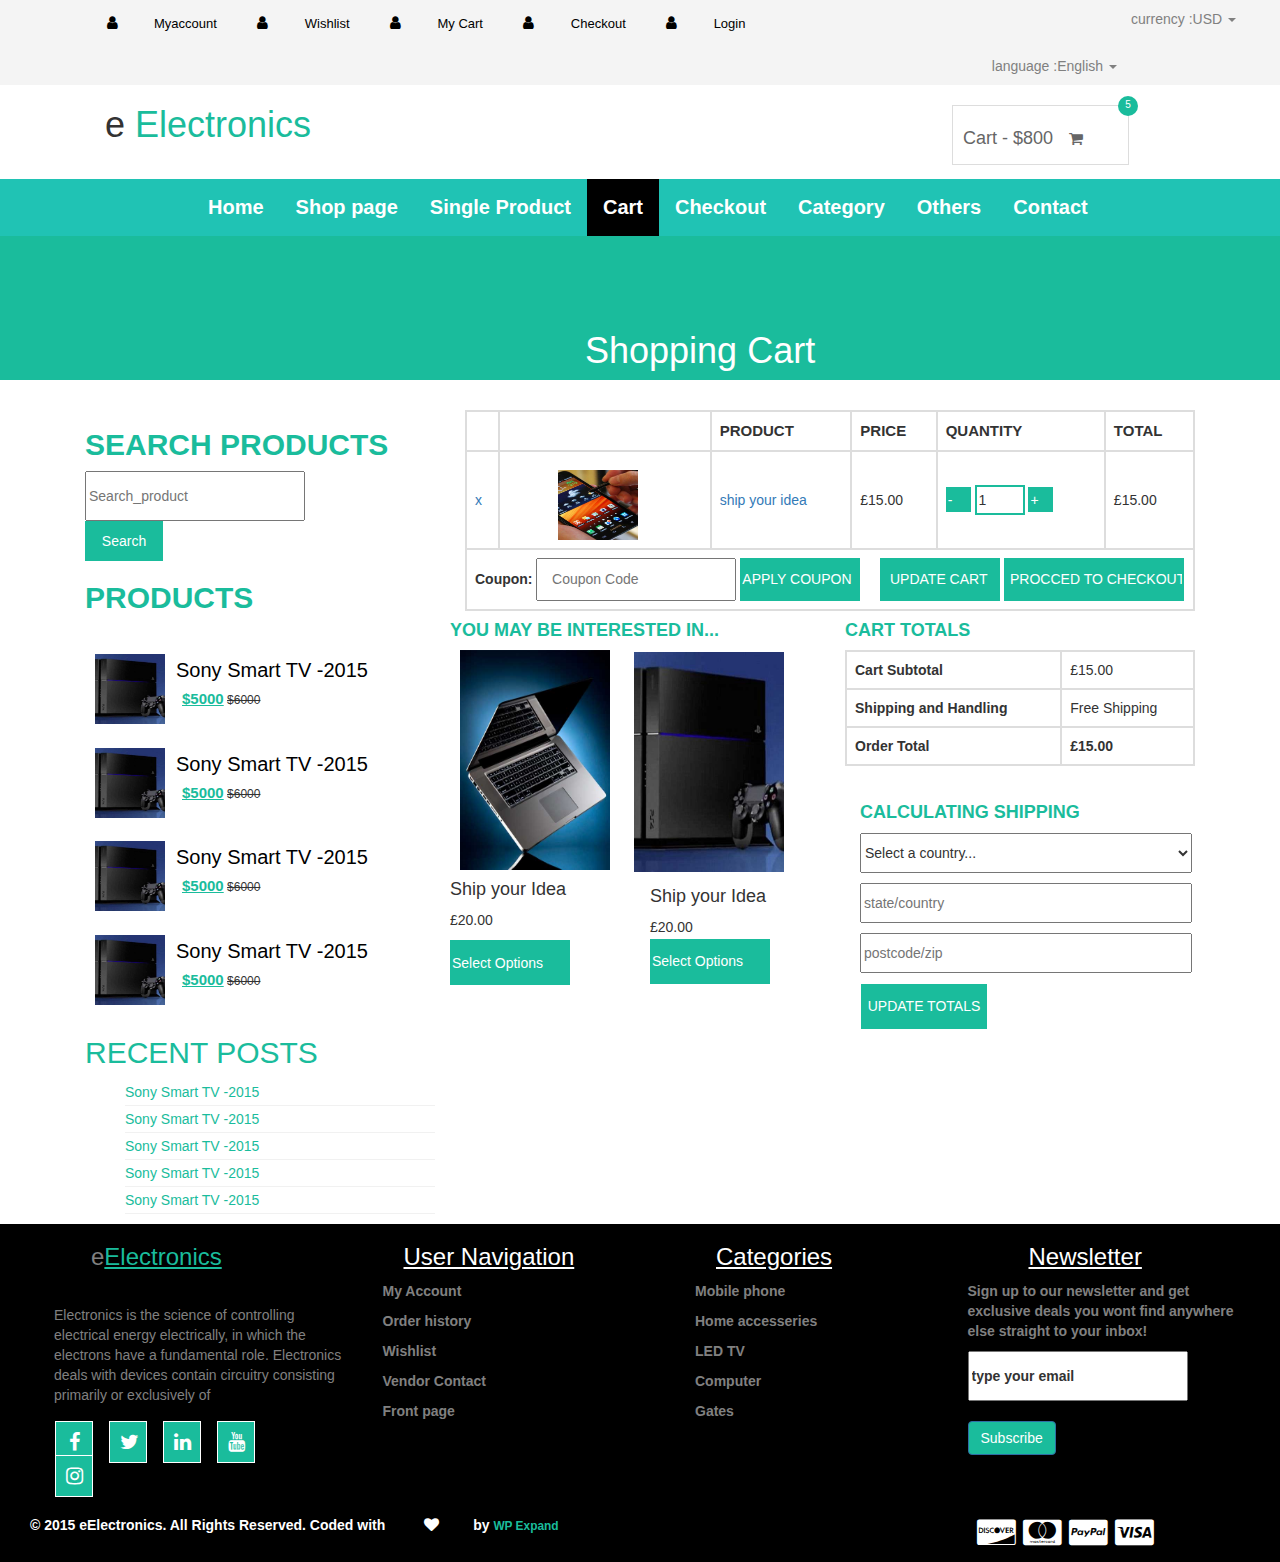
<file: cart.html>
<!DOCTYPE html>
<!-- bootstrap link-->
<link rel="stylesheet" href="https://maxcdn.bootstrapcdn.com/bootstrap/3.3.7/css/bootstrap.min.css">

<!--font-icon link-->
<link rel="stylesheet" href="https://cdnjs.cloudflare.com/ajax/libs/font-awesome/4.7.0/css/font-awesome.min.css">
<link rel="stylesheet" href="https://cdnjs.cloudflare.com/ajax/libs/font-awesome/4.7.0/css/font-awesome.min.css">

<!--drop down link -->

<script src="https://ajax.googleapis.com/ajax/libs/jquery/3.2.1/jquery.min.js"></script>
<script src="https://maxcdn.bootstrapcdn.com/bootstrap/3.3.7/js/bootstrap.min.js"></script>

<html>
<head>
	<meta charset="utf-8">
	<title>eElectronics</title>	  
	<link rel="stylesheet" type="text/css" href="stylecart.css">
</head>

<body  style="background-color: #fff; margin:0;">




	<!--user font ausome icon -->
	<div class="col-sm-12" style="background-color: #f4f4f4; margin-top: 0px;">
		<div class="col-sm-8 user">

			<div class="user">
				<ul>         
					<li>
						<a href="#"><i class="fa fa-user"></i>Myaccount</a>
						<a href="#"><i class="fa fa-user"></i>Wishlist</a>
						<a href="#"><i class="fa fa-user"></i>My Cart</a>
						<a href="#"><i class="fa fa-user"></i>Checkout</a>
						<a href="#"><i class="fa fa-user"></i>Login</a>
					</li>    
				</ul>
			</div>		

		</div>
		<!--end -->

		<!--dropdown menu bar -->
		<div class="col-md-4">
  <div class="header-right">
      <ul class="list-unstyled list-inline">
          <li class="dropdown dropdown-small" id="dropdown-small1">
              <a data-toggle="dropdown" data-hover="dropdown" class="dropdown-toggle" href="#"><span class="key">currency :</span><span class="value">USD </span><b class="caret"></b></a>
              <ul class="dropdown-menu">
                  <li><a href="#">USD</a></li>
                  <li><a href="#">INR</a></li>
                  <li><a href="#">GBP</a></li>
              </ul>
          </li>

          <li class="dropdown dropdown-small" id="dropdown-small">
              <a data-toggle="dropdown" data-hover="dropdown" class="dropdown-toggle" href="#"><span class="key">language :</span><span class="value">English </span><b class="caret"></b></a>
              <ul class="dropdown-menu">
                  <li><a href="#">English</a></li>
                  <li><a href="#">French</a></li>
                  <li><a href="#">German</a></li>
              </ul>
          </li>
      </ul>
  </div>
</div>
				<!--end -->
			</div>


			<div class=col-sm-6>
				<h1 style="margin-left: 90px;">
					e<span style="color:#1abc9c;">
						Electronics
					</span>
				</h1>

			</div>

			<div class="col-sm-6">

				<div class="shopping-item">
					<a href="cart.html">Cart -
						<span class="Cart-amunt" >$800</span>
						<i class=" fa fa-shopping-cart" ></i>
						<span class="product-count">5</span>	   
					</a>

				</div>

			</div>

			<div class="col-sm-12" style="background-color: #1abc9c;">
				<div class="col-sm-12">
					<div class="topmanuvar">	
						<a  id="cs-hm" href="indexdemo.html" hspace="10"><b>Home</b></a>
						<a href="shop_page.html" hspace="10"><b>Shop page</b></a>
						<a href="singel-product.html" hspace="10"><b>Single Product</b></a>
						<a class="active" href="cart.html" hspace="10"><b>Cart</b></a>
						<a href="checkout.html" hspace="10"><b>Checkout</b></a>
						<a href="#" hspace="10"><b>Category</b></a>
						<a href="#" hspace="10"><b>Others</b></a>
						<a href="#" hspace="10"><b>Contact</b></a>		  
					</div>

				</div>

				<div class="container">
					<div class="col-sm-12">
						<div class="shop">
							<h1 style="color: #fff;">Shopping Cart</h1>
						</div>		
					</div>	
				</div>
			</div>



			<div class="row">
				<div class="container">
					<div class="col-sm-4">

						<div class="single-sidebar">
							<h2 class="sidebar-title"><strong>SEARCH PRODUCTS</strong></h2>
							<form action>
								<input type="text" name="Search Products" class="search" placeholder="Search_product">
								<br>
								<input type="submit" value="Search" class="cartbutton">			
							</form>		 
						</div>

						<h2 style="color: #1abc9c;"><strong>PRODUCTS</strong></h2>
						<div class="product">
							<img src="images\product-4.jpg"  alt="image" width="70" height="70" hspace="10">
							<h5>
								<a href="#">Sony Smart TV -2015</a>
							</h5>
							<div class="product-price">
								<h6>
									<ins><strong>$5000</strong></ins> 
									<del>$6000</del>
								</h6>

							</div>			
						</div>

						<div class="product">
							<img src="images\product-4.jpg"  alt="image" width="70" height="70" hspace="10">
							<h5>
								<a href="#">Sony Smart TV -2015</a>
							</h5>
							<div class="product-price">
								<h6>
									<ins><strong>$5000</strong></ins> 
									<del>$6000</del>
								</h6>

							</div>			
						</div>

						<div class="product">
							<img src="images\product-4.jpg"  alt="image" width="70" height="70" hspace="10">
							<h5>
								<a href="#">Sony Smart TV -2015</a>
							</h5>
							<div class="product-price">
								<h6>
									<ins><strong>$5000</strong></ins>  
									<del>$6000</del>
								</h6>

							</div>			
						</div>

						<div class="product">
							<img src="images\product-4.jpg"  alt="image" width="70" height="70" hspace="10">
							<h5>
								<a href="#">Sony Smart TV -2015</a>
							</h5>
							<div class="product-price">
								<h6>
									<ins><strong>$5000</strong></ins>   
									<del>$6000</del>
								</h6>

							</div>			
						</div>

						<div class=" single-sidebar">
							<h2 class="sidebar-title">RECENT POSTS</h2>
							<ul class="recent-post">
								<li>
									<a href>Sony Smart TV -2015</a>
								</li>
								<li>
									<a href>Sony Smart TV -2015</a>
								</li>
								<li>
									<a href>Sony Smart TV -2015</a>
								</li>
								<li>
									<a href>Sony Smart TV -2015</a>
								</li>
								<li>
									<a href>Sony Smart TV -2015</a>
								</li>
							</ul>			
						</div>
					</div>


					<div class="col-md-8">
						<div class="row">
							<div class="col-sm-12">
								<table cellspacing="0" class="shop_table_cart">
									<thead>
										<tr>
											<th class="product-remove">&nbsp;</th>
											<th class="product-thumbnail">&nbsp;</th>
											<th class="product-name">Product</th>
											<th class="product-price">price</th>
											<th class="product-quantity">quantity</th>
											<th class="product-total">Total</th>
										</tr>
									</thead>
									<tbody>
										<tr>
											<td class="product-remove">
												<a href="#" class="remove">x</a>
											</td>
											<td class="product-thumbnail">
												<a href="singel-product.html"></a>
												<img src="images\product-6.jpg"  alt="image" width="80" height="70" hspace="10" style="margin-left:50px; margin-top: 10px;" >
											</td>
											<td class="product-name">
												<a href="singel-product.html">ship your idea</a>
											</td>
											<td class="product-price">
												<span class="amount">£15.00</span>
											</td>
											<td class="product-quantity">
												<div class="quantity-button-Add">
													<input type="input" class="minus" value="-">
													<input type="number" class="quantity-text" size="4" min="0" step="1" value="1">
													<input type="input" class="plus" value="+">	                                    			
												</div>	                                    		
											</td>
											<td class="product-total">
												<span class="amount">£15.00</span>
											</td>
										</tr>

										<tr>
											<td class="action" colspan="12">
												<div class="coupon">
													<label class="cupon">Coupon:</label>
													<input type="input" name="input text" placeholder="   Coupon Code" class="button">
													<input type="input" name="apply" value="APPLY COUPON" class="button1">
													<input type="input" name="update-text" class="button2" value="  UPDATE CART">
													<input type="input" name="checkout" value=" PROCCED TO CHECKOUT" class="button3">
												</div>

											</td>
										</tr>
									</tbody>
								</table>


							</div>



							<div class="row">                            	
								<div class="cart-image">
									<div class="col-sm-6">
										<div class="row">
											<div class="col-sm-12">
												<h4 style="color: #1abc9c;"><b>YOU MAY BE INTERESTED IN...</b></h4>
												<div class="img-selecting">
													<img src="images\product-2.jpg"   alt="image" width="150" height="220" hspace="10" >
													<h4>Ship your Idea</h4>
													<span class="price">
														<span class="amount">£20.00</span>				           
													</span><br>
													<input type="input" name="apply" value="Select Options" class="xxx2" id="ship">



													<img src="images\product-4.jpg" class="xxx"  alt="image" width="150" height="220" hspace="10" style="margin-top: -468px;">
													<h4 class="xxx1">Ship your Idea</h4>
													<span class="price">
														<span class="xxx1">£20.00</span>	
													</span>				                   								   
													<input type="input" name="apply" value="Select Options" class="xxx1" id=ship2>                			

												</div>
											</div>
										</div>


									</div>
									<div class="col-sm-6">
										<div class="cart-total">
											<h4 style="color: #1abc9c;"><b>CART TOTALS</b></h4>
											<table cellspacing="0" class="calculating">
												<tbody>
													<tr class="cart-subtotal">
														<th>Cart Subtotal</th>
														<td>
															<span class="amount">£15.00</span>
														</td>
													</tr>
													<tr class="shipping">
														<th>Shipping and Handling</th>
														<td>
															<span class="shipping">	Free Shipping</span>
														</td>
													</tr>
													<tr class="cart-subtotal">
														<th>Order Total</th>
														<td>
															<strong>
																<span class="amount">£15.00</span>
															</strong>
														</td>
													</tr>

												</tbody>
											</table>
										</div>

									</div>

									<div class="data-select">

										<h4 >
											<a style="color: #1abc9c;" class="shopping-calculate-button" href="#calculte-shopping-wrap" data-toggle="collapse" aria-expended="false" aria-controls="calculte-shopping-wrap"><b>CALCULATING SHIPPING</b></a>
										</h4>

										<section id="calculte-shopping-wrap" class="calculte-shopping-form collapse in" >
											<p class="form-row form-row-wide">
												<select rel="calc-shipping-state" class="country-to-state" id="calc-shipping-country" name="calc-shipping-country">
													<option value>Select a country...</option>
													<option value="AX">Aland Islands</option>
													<option value="AX">England</option>
													<option value="AX">Bangladesh</option>
													<option value="AX">Dhaka</option>
													<option value="AX">Rajsahi</option>
													<option value="AX">Comilla</option>
													<option value="AX">London</option>
													<option value="AX">Canada</option>
													<option value="AX">Aland Islands</option>			
												</select>
											</p>
											<p class="form-row form-row-wide">
												<input type="text"  id="calc-shipping-country" name="calc-shipping-state" placeholder="state/country"  class="input-text" >
											</p>
											<p class="form-row form-row-wide">
												<input type="text" name="calc-shipping-postcode" id="calc-shipping-country" placeholder="postcode/zip"  class="input-text">
											</p>
											<p>
												<button class="cartbutton1" value="1" name="calc-shipping" type="submit">UPDATE TOTALS</button>
											</p>
										</section>

									</div>

								</div>
							</div>


						</div>
					</div>
				</div>
			</div>






			<div class="col-sm-12" style="background-color: #000;">    
				<div class="col-sm-3 eletron-text">         
					<h3 style="color: grey;">
						e<span style="color: #1abc9c;"><u>Electronics</u></span>
					</h3>
					<div class="col-sm-12"> 
						<p><span style="color:grey;">
							<div class="well well-sm">
								Electronics is the science of controlling electrical energy  electrically, 
								in which the electrons have a fundamental role. Electronics deals with 
								devices contain circuitry consisting primarily or exclusively of 
							</div>
						</span>

					</p>
					<a href="#" class="fa fa-facebook" id="facebook"></a>
					<a href="#" class="fa fa-twitter" id="facebook"></a>
					<a href="#" class="fa fa-linkedin" id="facebook"></a>
					<a href="#" class="fa fa-youtube" id="facebook"></a>
					<a href="#" class="fa fa-instagram" id="facebook"></a>

				</div>
			</div>



			<div class="col-sm-3 eletron-text" id="navigation">				  
				<h3 ><span style="color:#fff;"><u>User Navigation</u></span> </h3>

				<ul >

					<li style="list-style: none"><a href="#"><span ><b><p>My Account</p></span></a></li>

						<li style="list-style: none"><a href="#"><span ><b><p >Order history</p></span></a></li>	

							<li style="list-style: none"><a href="#"><span ><b><p >Wishlist</p></span></a></li>	

								<li style="list-style: none"><a href="#"><span ><b><p >Vendor Contact</P></span></a></li>

									<li style="list-style: none"><a href="#"><span ><b><p >Front page</p></span></a></li>

									</ul>

								</div>


								<div class="col-sm-3 eletron-text" id="categori">	

									<h3 ><span style="color:#fff;"><u>Categories</u></span> </h3>
									<ul>

										<li style="list-style: none"><a href="#"><span ><b><p >Mobile phone</p></span></a></li>	

											<li style="list-style: none"><a href="#"><span ><b><p >Home accesseries</p></span></a></li>

												<li style="list-style: none"><a href="#"><span ><b><p >LED TV</p></span></a></li>	

													<li style="list-style: none"><a href="#"><span ><b><p >Computer</p></span></a></li>

														<li style="list-style: none"><a href="#"><span ><b><p >Gates</p></span></a></li>

														</ul>   

													</div>

													<div class="col-sm-3 eletron-text">				 
														<h3 ><span style="color:#fff;"><u>Newsletter</u></span> </h3>
														<p><span style="color:grey;">Sign up to our newsletter and get exclusive deals you wont
														find anywhere else straight to your inbox!</span></p>
														<input type="text" name="email" class="email" value="type your email">
														<br><br>
														<button type="button" class="btn btn-primary">Subscribe</button>
													</div>
												</div>

												<div class="col-sm-12" style="background-color: #000; margin-bottom: 0px;">
													<div class="container.fluid">
														<div class="col-md-8">
															<div class="copyright">
																<p style="color:#fff;">© 2015 eElectronics. All Rights Reserved. Coded with
																	<i class="fa fa-heart" style="color:#fff;"></i>by <a href="http://wexpand.com" target="_blank"><small style="color: #1abc9c;">WP Expand</small></a></p>

																</div>
															</div>


															<div class="col-sm-4">
																<div class="footericon" style="float: left;">
																	<i class="fa fa-cc-discover" id="discover" style="color:#fff;"  ></i>
																	<i class="fa fa-cc-mastercard" id="mastercard"  style="color:#fff;" ></i>
																	<i class="fa fa-cc-paypal" id="paypal" style="color:#fff;" ></i>
																	<i class="fa fa-cc-visa" id="visa"" style="color:#fff;" ></i>
																</div>
															</div>
														</div>
													</div>

												</body>
												</html>
</file>
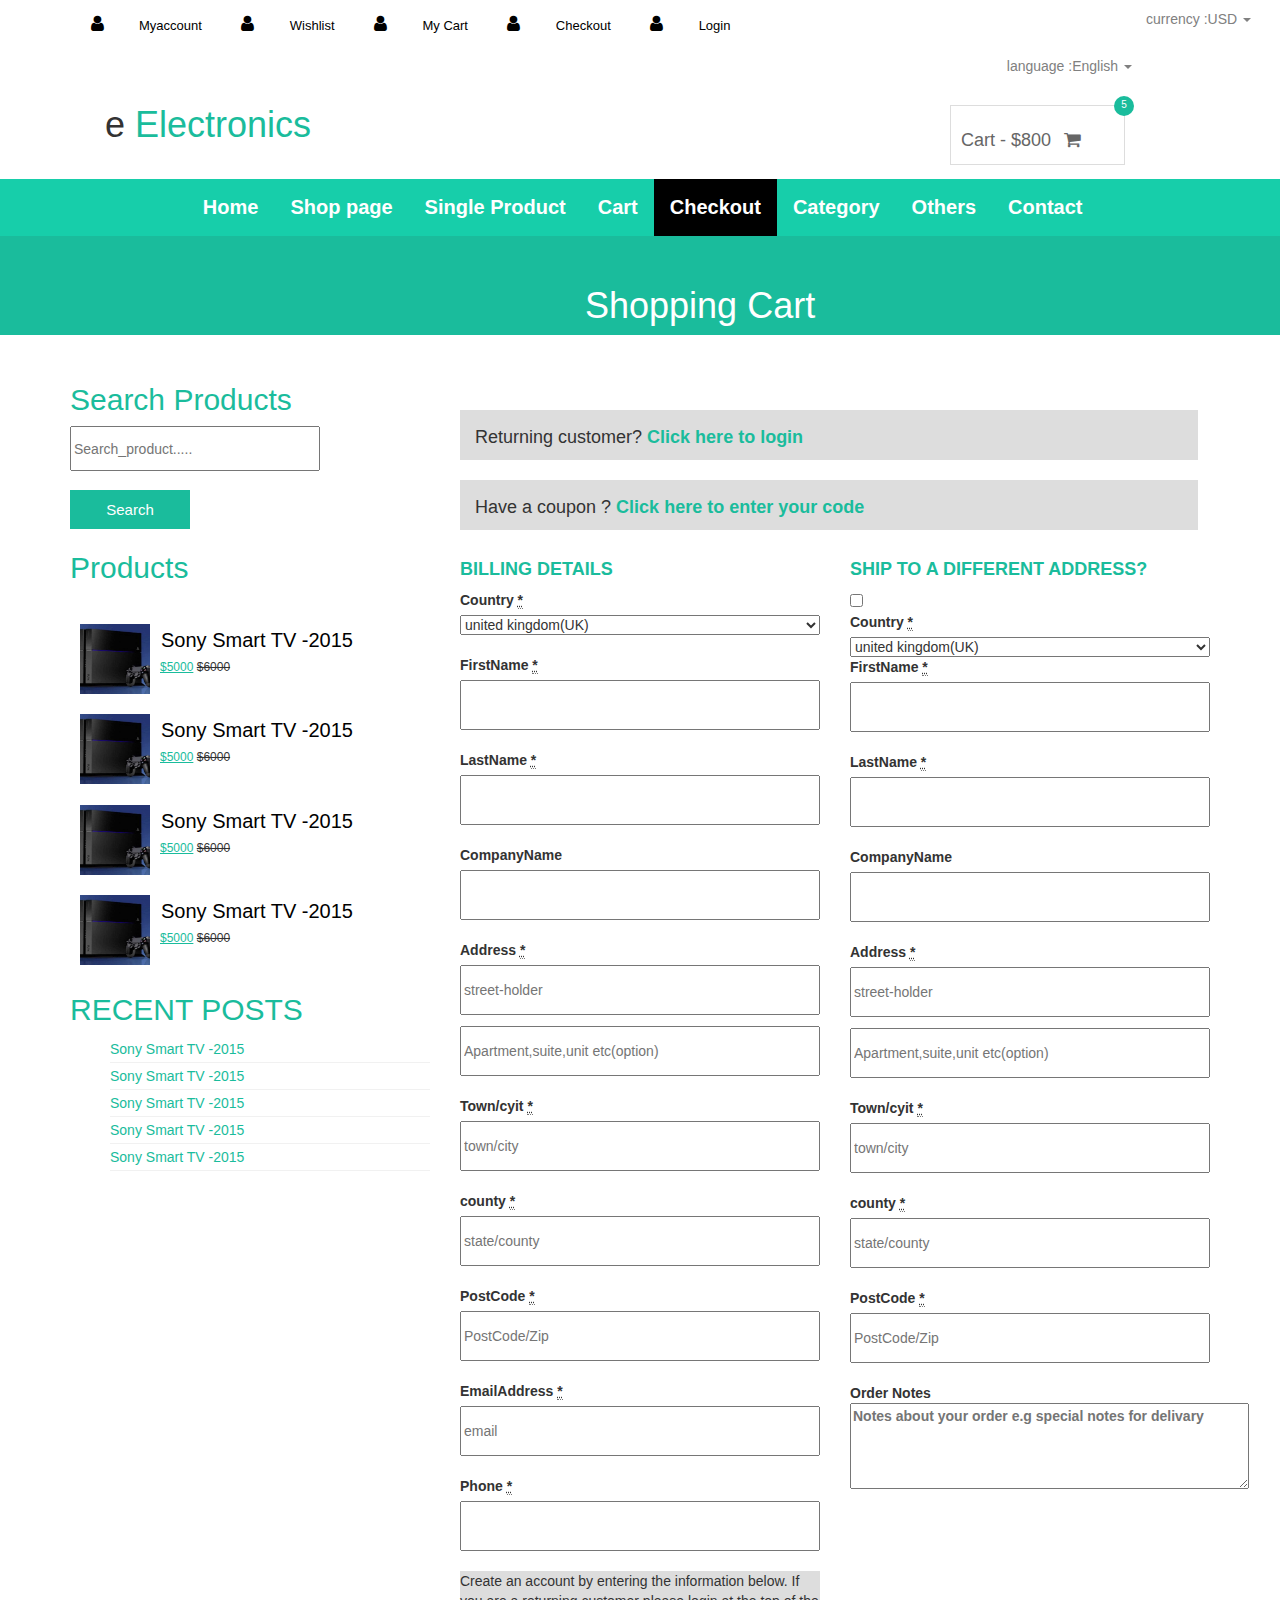
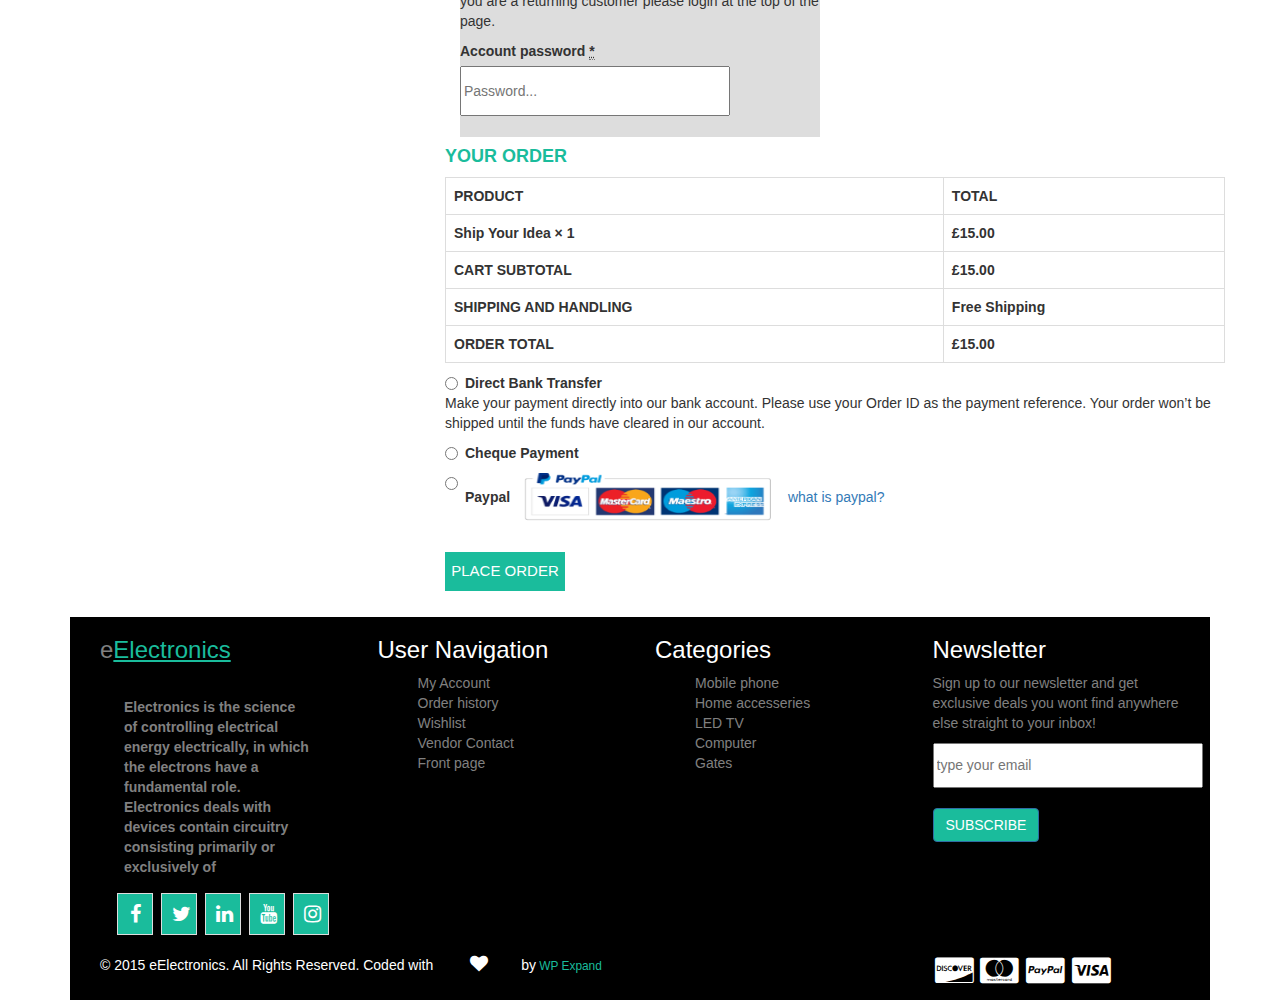
<file: checkout.html>
<!DOCTYPE html>
<!-- bootstrap link-->
<link rel="stylesheet" href="https://maxcdn.bootstrapcdn.com/bootstrap/3.3.7/css/bootstrap.min.css">

<!--font-icon link-->
<link rel="stylesheet" href="https://cdnjs.cloudflare.com/ajax/libs/font-awesome/4.7.0/css/font-awesome.min.css">
<link rel="stylesheet" href="https://cdnjs.cloudflare.com/ajax/libs/font-awesome/4.7.0/css/font-awesome.min.css">

<!--drop down link -->

<script src="https://ajax.googleapis.com/ajax/libs/jquery/3.2.1/jquery.min.js"></script>
<script src="https://maxcdn.bootstrapcdn.com/bootstrap/3.3.7/js/bootstrap.min.js"></script>

<html>
<head>
  <meta charset="utf-8">
  <title>eElectronics</title>	  
  <link rel="stylesheet" type="text/css" href="stylecheckout.css">
</head>

<body  style="background-color: #fff; margin:0;">




  <!--user font ausome icon -->
  <div class="header-area">
   <div class="col-sm-8 user">

     <div class="user">
       <ul>         
        <li>
          <a href="#"><i class="fa fa-user"></i>Myaccount</a>
          <a href="#"><i class="fa fa-user"></i>Wishlist</a>
          <a href="#"><i class="fa fa-user"></i>My Cart</a>
          <a href="#"><i class="fa fa-user"></i>Checkout</a>
          <a href="#"><i class="fa fa-user"></i>Login</a>
        </li>    
      </ul>
    </div>  

  </div>
  <!--end -->

  <!--dropdown menu bar -->
   <div class="col-md-4">
  <div class="header-right">
      <ul class="list-unstyled list-inline">
          <li class="dropdown dropdown-small" id="dropdown-small1">
              <a data-toggle="dropdown" data-hover="dropdown" class="dropdown-toggle" href="#"><span class="key">currency :</span><span class="value">USD </span><b class="caret"></b></a>
              <ul class="dropdown-menu">
                  <li><a href="#">USD</a></li>
                  <li><a href="#">INR</a></li>
                  <li><a href="#">GBP</a></li>
              </ul>
          </li>

          <li class="dropdown dropdown-small" id="dropdown-small">
              <a data-toggle="dropdown" data-hover="dropdown" class="dropdown-toggle" href="#"><span class="key">language :</span><span class="value">English </span><b class="caret"></b></a>
              <ul class="dropdown-menu">
                  <li><a href="#">English</a></li>
                  <li><a href="#">French</a></li>
                  <li><a href="#">German</a></li>
              </ul>
          </li>
      </ul>
  </div>
</div>
</div>
<!--end -->




<div class=col-sm-6>
  <h1 style="margin-left: 90px;">
    e<span style="color:#1abc9c;">
     Electronics
   </span>
 </h1>

</div>

<div class="col-sm-6">

 <div class="shopping-item">
  <a href="cart.html">Cart -
    <span class="Cart-amunt">$800</span>
    <i class=" fa fa-shopping-cart" id="fa-cart"></i>
    <span class="product-count">5</span>	   
  </a>

</div>

</div>

<div class="col-sm-12"  style="background-color: #1abc9c;">
 <div class="col-sm-12">
   <div class="topmanuvar">	
     <a  id="cs-hm" href="indexdemo.html" hspace="10"><b>Home</b></a>
     <a href="shop_page.html" hspace="10"><b>Shop page</b></a>
     <a href="singel-product.html" hspace="10"><b>Single Product</b></a>
     <a href="cart.html" hspace="10"><b>Cart</b></a>
     <a class="active" href="checkout.html" hspace="10"><b>Checkout</b></a>
     <a  href="#" hspace="10"><b>Category</b></a>
     <a href="#" hspace="10"><b>Others</b></a>
     <a href="#" hspace="10"><b>Contact</b></a>		  
   </div>

 </div>

 <div class="container">
   <div class="col-sm-12">
    <div class="shop">
      <h1 style="color: #fff;">Shopping Cart</h1>
    </div>		
  </div>	
</div>
</div>



<div class="container">
  <div class="row">
   <div class="col-sm-4">

    <div class="single-sidebar">
      <h2 class="sidebar-title">Search Products</h2>
      <form action>
       <input type="text" name="Search Products" class="search" placeholder="Search_product.....">
       <br>
       <input type="submit" value="Search" class="checkout">			
     </form>		 
   </div>

   <div class="single-sidebar1">
     <h2 class="sidebar-title"> Products</h2>

     <div class="product">
       <img src="images\product-4.jpg"  alt="image" width="70" height="70" hspace="10" margin-top="10px;">
       <h5>
        <a href="#">Sony Smart TV -2015</a>
      </h5>

      <div class="product-price">
        <h6>
         <ins>$5000</ins>   
         <del>$6000</del>
       </h6>						
     </div>
   </div>    

   <div class="product">
    <img src="images\product-4.jpg"  alt="image" width="70" height="70" hspace="10">
    <h5>
      <a href="#">Sony Smart TV -2015</a>
    </h5>
    <div class="product-price">
      <h6>
        <ins>$5000</ins> 
        <del>$6000</del>
      </h6>

    </div>          
  </div>

  <div class="product">
    <img src="images\product-4.jpg"  alt="image" width="70" height="70" hspace="10">
    <h5>
      <a href="#">Sony Smart TV -2015</a>
    </h5>
    <div class="product-price">
      <h6>
        <ins>$5000</ins>   
        <del>$6000</del>
      </h6>

    </div>          
  </div>

  <div class="product">
    <img src="images\product-4.jpg"  alt="image" width="70" height="70" hspace="10">
    <h5>
      <a href="#">Sony Smart TV -2015</a>
    </h5>
    <div class="product-price">
     <h6>
      <ins>$5000</ins>   
      <del>$6000</del>
    </h6>

  </div>          
</div>

</div>

<div class=" single-sidebar">
	<h2 class="sidebar-title">RECENT POSTS</h2>
  <ul class="recent-post">
   <li>
    <a href>Sony Smart TV -2015</a>
  </li>
  <li>
    <a href>Sony Smart TV -2015</a>
  </li>
  <li>
    <a href>Sony Smart TV -2015</a>
  </li>
  <li>
    <a href>Sony Smart TV -2015</a>
  </li>
  <li>
    <a href>Sony Smart TV -2015</a>
  </li>
</ul>			
</div>

</div>


<div class="col-md-8">
  <div class="woocommerce"> 
   <div class="woocommerce-info" >
    Returning customer?
    <a class="showlogin collapsed" href="#login-form-wrap" data-toggle="collapse" aria-expended="false" aria-controls="login-form-wrap"><b>Click here to login</b></a>
  </div>


  <form id="login-form-wrap" class="login-form-wrap collapse" method="post" aria-expanded="false" style="height: 0px;">
   <div class="jumbotron"  id="botron" >
     <p>If you have shopped with us before, please enter your details in the boxes below. If you are a new customer please proceed to the Billing & Shipping section.</p>
     <br>
     <div class="fill">
      <label for="fill-up" class="username-textfild">
       <p><b>UserName or Email*</b></p>
       <br>   
       <input type="text" name="username" id="username" class="username-button">                      			
     </label>		
   </div>

   <br>
   <div class="fill">
    <label for="fill-up">
     <p><b>Password*</b></p><br> 
     <input type="text" name="password" id="password" class="password">                        			
   </label>		
 </div>


 <p class="form-row">
   <input type="submit"  value="login"  name="login" class="checkout">
   <label class="ratio-inline" for="rememberme">
    <input type="checkbox" value="" name="rememberme" id="rememberme">
    rememberme
  </label>
</p>

<p class="lost-password">
 <a href="#" class="lost">Lost your password?</a>	
</p>
</div>	
<div class="clear"></div>	                  	    	
</form>



<div class="woocommerce-info1" >
  Have a coupon ?
  <a class="showcoupon collapsed" href="#coupon-collapse-wrap" data-toggle="collapse" aria-expended="false" aria-controls="coupon-collapse-wrap-wrap"><b>Click here to enter your code</b></a>
</div>
<form id="coupon-collapse-wrap" method="post" class="coupon-collapse-wrap collapsed collapse" style="height: 0px;">

 <div class="jumbotron"  id="botron1" >

   <p class="form-row form-row-first ">
    <input type="text" value id="coupon-code" name="coupon-code" placeholder="coupon code" class="input-text">
  </p>

  <p class="form-row form-row-last">
    <input type="submit" value="Apply Coupon" name="Apply_coupon" class="checkout">
  </p>
</div>
</form>
</div>


<div class="row">
  <div class="col-sm-6">
   <h4 class="BILLING"><b>BILLING DETAILS</b></h4>
   <form>
    <div class="country">
     <label for="select-list">
      Country
      <abbr title="required" id="required">*<br></abbr>
    </label>
    <select class="country" id="select">
      <option>united kingdom(UK)</option>
      <option>Swizarland</option>
      <option>Suriya</option>
      <option>Pakistan</option>
      <option>Idian</option>
      <option>London</option>
      <option>Canada</option>
      <option>Dobai</option>
      <option>Bangladesh</option>
      <option>Gana</option>
      <option>Austrolia</option>
      <option>Japan</option>
      <option>Itali</option>
      <option>Rasia</option>
      <option>Panjab</option>
      <option>Katar</option>
      <option>Koris</option>
      <option>Kuwit</option>
      <option>Baharain</option>
      <option>Jordan</option>
      <option>Libiya</option>
      <option>Irak</option>
      <option>Iran</option>
      <option>united kingdom(UK)</option>
    </select>
    <br>
    <br>
    <div class="fill">
     <label for="fill-up">
      FirstName
      <abbr title="required" id="required">*<br></abbr>
    </label>
    <input type="text" name="FirstName" id="FirstName" class="FirstName">
  </div>

  <br>

  <div class="fill">
   <label for="fill-up">
    LastName
    <abbr title="required" id="required">*<br></abbr>
  </label>
  <input type="text" name="LastName" id="LastName" class="LastName">
</div>

<br>
<div class="fill">
 <label for="fill-up">
  CompanyName
</label>
<input type="text" name="CompanyName" id="CompanyName" class="CompanyName">
</div>

<br>
<div class="fill">
 <label for="fill-up">
  Address
  <abbr title="required" id="required">*<br></abbr>
</label>
<input type="text" name="Address" id="Address" placeholder="street-holder" class="Address">
<br>
<input type="text" name="Address1" id="Address1" placeholder="Apartment,suite,unit etc(option)" class="Address1">
</div>

<br>
<div class="fill">
 <label for="fill-up">
  Town/cyit
  <abbr title="required" id="required">*<br></abbr>
</label>
<input type="text" name="cyit" id="cyit" placeholder="town/city" class="cyit">
</div>

<br>
<div class="fill">
 <label for="fill-up">
  county
  <abbr title="required" id="required">*<br></abbr>
</label>
<input type="text" name="cyit" id="cyit" placeholder="state/county" class="cyit">
</div>

<br>
<div class="fill">
 <label for="fill-up">
  PostCode
  <abbr title="required" id="required">*<br></abbr>
</label>
<input type="text" name="cyit" id="cyit" placeholder="PostCode/Zip" class="cyit">
</div>

<br>
<div class="fill">
 <label for="fill-up">
  EmailAddress
  <abbr title="required" id="required">*<br></abbr>
</label>
<input type="text" name="cyit" id="cyit" placeholder="email" class="cyit">
</div>

<br>
<div class="fill">
 <label for="fill-up">
  Phone
  <abbr title="required" id="required">*<br></abbr>
</label>
<input type="text" name="cyit" id="cyit"  class="cyit">
</div>


<br>
<div class="Account">
  <p>Create an account by entering the information below. If you are a returning customer please login at the top of the page.</p>
  <label for="fill-up">
    Account password
    <abbr title="required" id="required">*<br></abbr>
  </label>
  <input type="text" name="Account" id="Account" placeholder="Password..." class="Account-text-field">
</div>

</form>
</div>
</div>

<div class="col-sm-6">
  <h4 style="color: #1abc9c;"><b>SHIP TO A DIFFERENT ADDRESS?</b></h4>                    
  <div class="country">
    <input type="checkbox" value="" name="country" id="country">
    <br>
    <label for="select-country-list">
      Country
      <abbr title="required" id="required">*<br></abbr>
    </label>
    <select class="country" id="select">
      <option>united kingdom(UK)</option>
      <option>Swizarland</option>
      <option>Suriya</option>
      <option>Pakistan</option>
      <option>Idian</option>
      <option>London</option>
      <option>Canada</option>
      <option>Dobai</option>
      <option>Bangladesh</option>
      <option>Gana</option>
      <option>Austrolia</option>
      <option>Japan</option>
      <option>Itali</option>
      <option>Rasia</option>
      <option>Panjab</option>
      <option>Katar</option>
      <option>Koris</option>
      <option>Kuwit</option>
      <option>Baharain</option>
      <option>Jordan</option>
      <option>Libiya</option>
      <option>Irak</option>
      <option>Iran</option>
      <option>united kingdom(UK)</option>
    </select>


    <br>
    <div class="fill">
      <label for="fill-up">
        FirstName
        <abbr title="required" id="required">*<br></abbr>
      </label>
      <input type="text" name="FirstName" id="FirstName" class="FirstName">
    </div>

    <br>                                
    <div class="fill">
     <label for="fill-up">
       LastName
       <abbr title="required" id="required">*<br></abbr>
     </label>
     <input type="text" name="LastName" id="LastName" class="LastName">
   </div>

   <br>
   <div class="fill">
     <label for="fill-up">
       CompanyName
     </label>
     <input type="text" name="CompanyName" id="CompanyName" class="CompanyName">
   </div>

   <br>
   <div class="fill">
     <label for="fill-up">
      Address
      <abbr title="required" id="required">*<br></abbr>
    </label>
    <input type="text" name="Address" id="Address" placeholder="street-holder" class="Address">
    <br>
    <input type="text" name="Address1" id="Address1" placeholder="Apartment,suite,unit etc(option)" class="Address1">
  </div>

  <br>
  <div class="fill">
   <label for="fill-up">
     Town/cyit
     <abbr title="required" id="required">*<br></abbr>
   </label>
   <input type="text" name="cyit" id="cyit" placeholder="town/city" class="cyit">
 </div>

 <br>
 <div class="fill">
   <label for="fill-up">
     county
     <abbr title="required" id="required">*<br></abbr>
   </label>
   <input type="text" name="cyit" id="cyit" placeholder="state/county" class="cyit">
 </div>

 <br>
 <div class="fill">
   <label for="fill-up">
     PostCode
     <abbr title="required" id="required">*<br></abbr>
   </label>
   <input type="text" name="cyit" id="cyit" placeholder="PostCode/Zip" class="cyit">
 </div>

 <br>
 <div class="fill">
   <label for="fill-up">
     Order Notes
     <textarea rows="4" cols="42" placeholder="Notes about your order e.g special notes for delivary "></textarea>                                    
   </label>                                
 </div>
</div>

</div>






<div class="row">
  <div class="col-sm-12">
   <h4 style="color: #1abc9c;"><b>YOUR ORDER</b></h4>
   <div class="order-table">
     <table>
       <tr>
         <th >PRODUCT</th>
         <th >TOTAL</th>					  
       </tr>
       <tr>
         <td><b>Ship Your Idea × 1</b></td>
         <td><b>£15.00</b></td>					    
       </tr>
       <tr>
         <td "><b>CART SUBTOTAL</b></td>
         <td><b>£15.00</b></td>					   
       </tr>
       <tr>
         <td "><b>SHIPPING AND HANDLING</b></td>
         <td><b>Free Shipping</b></td>					    
       </tr>
       <tr>
         <td "><b>ORDER TOTAL</b></td>
         <td><b>£15.00</b></td>					   
       </tr>												  
     </table>
   </div>
 </div>
</div>



<div class="radio-checkbox">
 <form>
  <div class="radio">
   <label><input type="radio" name="optradio"><strong>Direct Bank Transfer</strong></label>
   <p>Make your payment directly into our bank account. Please use your Order ID as the payment reference. Your order won’t be shipped until the funds have cleared in our account.</p>
 </div>
</form>

<form>
  <div class="radio">
   <label><input type="radio" value="1" name="optradio"><strong>Cheque Payment</strong></label>
 </div>
</form>

<form>
 <div class="radio">
   <label><input type="radio" value="2" name="optradio"><strong>Paypal</strong> <img src="images\paypal.png"  alt="image" width="250" height="50" hspace="10"> <a href="#">what is paypal?</a>
   </label>
 </div>
</form>

<p class="place-order">
  <input type="submit" value="PLACE ORDER" name="Place Order" class="checkout">
</p>

</div>
</div>
</div>
</div>	


      
  <div class="col-sm-12 " style="background-color: #000;">    
   <div class="col-sm-3 eletron-text1">         
    <h3 style="color: grey;"> e<span style="color:#1abc9c"><u>Electronics</u></span></h3>  
    <div class="col-sm-12"> 
      <p>
        <span style="color:black;">
          <div class="well well-sm" style="background-color: #000;color: grey;">
            <b> Electronics is the science of controlling electrical energy  electrically, 
             in which the electrons have a fundamental role. Electronics deals with 
           devices contain circuitry consisting primarily or exclusively of </b>
         </div>
       </span>                              
     </p>
     <a href="#" class="fa fa-facebook" id="facebook"></a>
     <a href="#" class="fa fa-twitter" id="facebook"></a>
     <a href="#" class="fa fa-linkedin" id="facebook"></a>
     <a href="#" class="fa fa-youtube" id="facebook"></a>
     <a href="#" class="fa fa-instagram" id="facebook"></a>      
   </div>
 </div>

 <div class="col-sm-3 eletron-text2" id="navigation">                  
   <h3 ><span style="color:#fff;">User Navigation</span> </h3>
   <ul >

    <li style="list-style: none"><a href="#">My Account</a></li>

    <li style="list-style: none"><a href="#">Order history</a></li>    

    <li style="list-style: none"><a href="#">Wishlist</a></li> 

    <li style="list-style: none"><a href="#">Vendor Contact</a></li>

    <li style="list-style: none"><a href="#">Front page</a></li>

  </ul>

</div>


<div class="col-sm-3 eletron-tex3" id="categori">   

 <h3 ><span style="color:#fff;">Categories</span> </h3>
 <ul>    

  <li style="list-style: none"><a href="#">Mobile phone</a></li>

  <li style="list-style: none"><a href="#">Home accesseries</a></li> 

  <li style="list-style: none"><a href="#">LED TV</a></li>   

  <li style="list-style: none"><a href="#">Computer</a></li>

  <li style="list-style: none"><a href="#">Gates</a></li>                    
</ul>       
</div>

<div class="col-sm-3 eletron-text4">                 
 <h3 ><span style="color:#fff;">Newsletter</span> </h3>
 <p>
  <span style="color:grey;">
    Sign up to our newsletter and get exclusive deals you wont
    find anywhere else straight to your inbox!
  </span></p>
  <input type="text" name="email"  class="email" placeholder="type your email">
  <br><br>
  <button type="button"  id="primary" class="btn btn-primary" >SUBSCRIBE</button>
 </div>
</div>


<div class="col-sm-12"  style="background-color: #000;">
  <div class="col-md-8">
    <div class="copyright">
      <p style="color:#fff;">© 2015 eElectronics. All Rights Reserved. Coded with
        <i class="fa fa-heart"  ></i>by<a href="http://wexpand.com" target="_blank"><small style="color: #1abc9c;">  WP Expand</small></a></p>
      </div>
    </div>


    <div class="col-sm-4">
     <div class="footericon" style="float: left;">
      <i class="fa fa-cc-discover " id="discover"   ></i>
      <i class="fa fa-cc-mastercard" id="mastercard"  ></i>
      <i class="fa fa-cc-paypal" id="paypal"  ></i>
      <i class="fa fa-cc-visa" id="visa"  ></i>
    </div>
  </div>
</div>






</body>
</html>
</file>
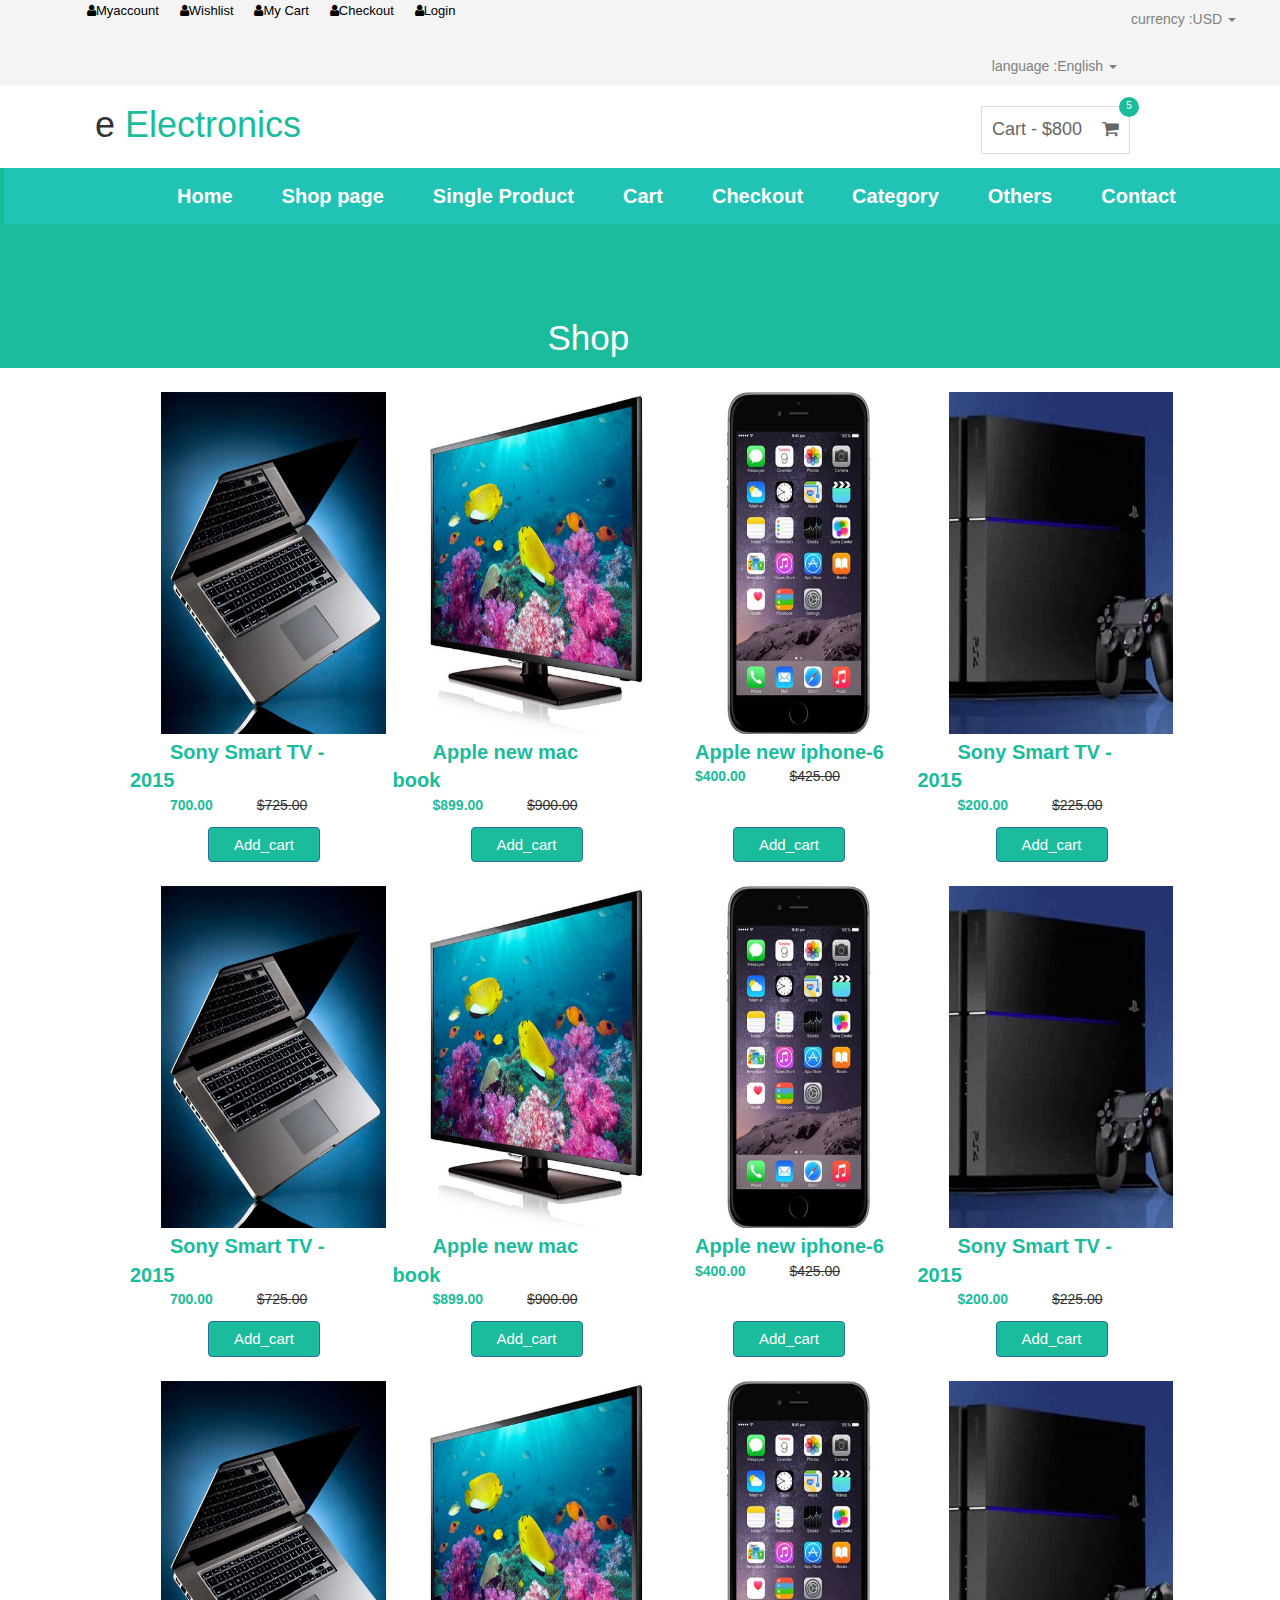
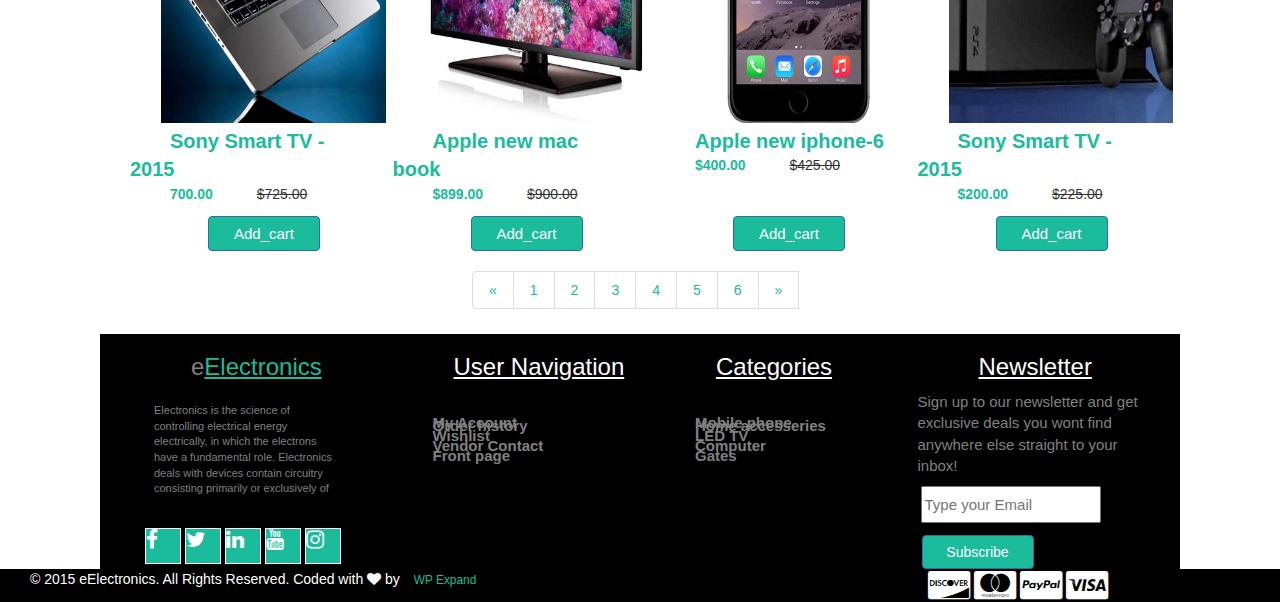
<file: shop_page.html>
<!DOCTYPE html>

<html lang="en us">
<!-- bootstrap link-->
<link rel="stylesheet" href="https://maxcdn.bootstrapcdn.com/bootstrap/3.3.7/css/bootstrap.min.css">

<!--font-icon link-->
<link rel="stylesheet" href="https://cdnjs.cloudflare.com/ajax/libs/font-awesome/4.7.0/css/font-awesome.min.css">
<link rel="stylesheet" href="https://cdnjs.cloudflare.com/ajax/libs/font-awesome/4.7.0/css/font-awesome.min.css">

<!--drop down link -->

<script src="https://ajax.googleapis.com/ajax/libs/jquery/3.2.1/jquery.min.js"></script>
<script src="https://maxcdn.bootstrapcdn.com/bootstrap/3.3.7/js/bootstrap.min.js"></script>


<head>
	<meta charset="utf-8">
	<title>eElectronics</title>	  
	<link rel="stylesheet" type="text/css" href="shopstyle.css">
</head>

<body  style="background-color: #fff; margin:0;">



	<!--user font ausome icon -->
	<div class="col-sm-12" style="background-color: #f4f4f4; margin-top: 0px;">
		<div class="col-sm-8 user">

			<div class="user">
				<ul>         
					<li>
						<a href="#"><i class="fa fa-user"></i>Myaccount</a>
						<a href="#"><i class="fa fa-user"></i>Wishlist</a>
						<a href="#"><i class="fa fa-user"></i>My Cart</a>
						<a href="#"><i class="fa fa-user"></i>Checkout</a>
						<a href="#"><i class="fa fa-user"></i>Login</a>
					</li>    
				</ul>
			</div>	

		</div>
		<!--end -->

		<!--dropdown menu bar -->
		<div class="col-md-4">
  <div class="header-right">
      <ul class="list-unstyled list-inline">
          <li class="dropdown dropdown-small" id="dropdown-small1">
              <a data-toggle="dropdown" data-hover="dropdown" class="dropdown-toggle" href="#"><span class="key">currency :</span><span class="value">USD </span><b class="caret"></b></a>
              <ul class="dropdown-menu">
                  <li><a href="#">USD</a></li>
                  <li><a href="#">INR</a></li>
                  <li><a href="#">GBP</a></li>
              </ul>
          </li>

          <li class="dropdown dropdown-small" id="dropdown-small">
              <a data-toggle="dropdown" data-hover="dropdown" class="dropdown-toggle" href="#"><span class="key">language :</span><span class="value">English </span><b class="caret"></b></a>
              <ul class="dropdown-menu">
                  <li><a href="#">English</a></li>
                  <li><a href="#">French</a></li>
                  <li><a href="#">German</a></li>
              </ul>
          </li>
      </ul>
  </div>
</div>
				
				<!--end -->
			</div>
			
			
			


			<div class=col-sm-6>
				<h1 style="margin-left: 80px;">
					e<span style="color:#1abc9c;">
						Electronics
					</span>
				</h1>

			</div>
			
			<div class="col-sm-6">
				<div class="shopping-item">
					<a href="cart.html">Cart -
						<span class="Cart-amunt">$800</span>
						<i class=" fa fa-shopping-cart"></i>
						<span class="product-count">5</span>	   
					</a>		
				</div>
			</div>

			<div class="col-sm-12" style="background-color: #1ABC9C;">
				<div class="col-sm-12">
					<div class="topmanuvar" id="menuvar">	
						<a  id="cs-hm" href="indexdemo.html" hspace="10"><b>Home</b></a>
						<a class="active" href="shop_page.html" hspace="10"><b>Shop page</b></a>
						<a href="singel-product.html" hspace="10"><b>Single Product</b></a>
						<a href="cart.html" hspace="10"><b>Cart</b></a>
						<a href="checkout.html" hspace="10"><b>Checkout</b></a>
						<a href="#" hspace="10"><b>Category</b></a>
						<a href="#" hspace="10"><b>Others</b></a>
						<a href="#" hspace="10"><b>Contact</b></a>		  
					</div>

				</div>

				<div class="container">
					<div class="col-sm-12">
						<div class="shop">
							<h1>Shop</h1>
						</div>		
					</div>	
				</div>
			</div >

			<div style="padding: 0px 100px;">
				<div class="col-sm-12">
					<tr>
						<div class="col-sm-3 " >
							<td><img src="images\product-2.jpg" class="img-thumbnail4" alt="image"  width="200" height="250" hspace="10"></td>
							<p ><b><a href="#" class="img-name">Sony Smart TV - 2015</a></b><br><b style="color: #1abc9c">700.00</b> <del>$725.00</del></p>
							
						</div>
						<div class="col-sm-3 ">
							<td><img src="images\product-1.jpg" class="img-thumbnail4" alt="image" width="200" height="250" hspace="10"></td>
							<p ><b><a href="#" class="img-name">Apple new mac book</a></b><br><b style="color: #1abc9c">$899.00</b> <del>$900.00</del></p>
							
						</div>
						<div class="col-sm-3 ">
							<td><img src="images\product-3.jpg" class="img-thumbnail4" alt="image" width="200" height="250" hspace="10"></td>
							
							<p ><b><a href="#" class="img-name">Apple new iphone-6</a></b><br><b style="color: #1abc9c">$400.00</b> <del>$425.00</del></p>
							
						</div>
						<div class="col-sm-3 ">
							<td><img src="images\product-4.jpg" class="img-thumbnail4" alt="image" width="200" height="250" hspace="10"></td>
							<p ><b><a href="#" class="img-name">Sony Smart TV - 2015</a></b><br><b style="color: #1abc9c">$200.00</b> <del>$225.00</del></p>
							
						</div>
						
					</tr>	   
				</div>


				<div class="col-sm-12">
					<div class="col-sm-3" >
						<div class="shopping-item1" >
							<button type="button"  id="primary" class="btn btn-primary" >Add_cart</button>
						</div>	  	
					</div>
					<div class="col-sm-3" >
						<div class="shopping-item1" >
							<button type="button"  id="primary" class="btn btn-primary" >Add_cart</button>
						</div>	  	
					</div>
					<div class="col-sm-3" >
						<div class="shopping-item1" >
							<button type="button"  id="primary" class="btn btn-primary" >Add_cart</button>
						</div>	  	
					</div>
					<div class="col-sm-3" >
						<div class="shopping-item1">
							<button type="button"  id="primary" class="btn btn-primary" >Add_cart</button>
						</div>	  	
					</div>
				</div>

				<br><br>
				<div class="col-sm-12">
					<div class="col-sm-3">
						<td><img src="images\product-2.jpg" class="img-thumbnail4" alt="image"  width="200" height="250" hspace="10"></td>
						<p ><b><a href="#" class="img-name">Sony Smart TV - 2015</a></b><br><b style="color: #1abc9c">700.00</b> <del>$725.00</del></p>
						
					</div>
					<div class="col-sm-3">
						<td><img src="images\product-1.jpg" class="img-thumbnail4" alt="image" width="200" height="250" hspace="10"></td>
						<p ><b><a href="#" class="img-name">Apple new mac book </a></b><br><b style="color: #1abc9c">$899.00</b> <del>$900.00</del></p>
						
					</div>
					<div class="col-sm-3">
						<td><img src="images\product-3.jpg" class="img-thumbnail4" alt="image" width="200" height="250" hspace="10"></td>
						
						<p ><b><a href="#" class="img-name">Apple new iphone-6</a></b><br><b style="color: #1abc9c">$400.00</b> <del>$425.00</del></p>
						
					</div>
					<div class="col-sm-3">
						<td><img src="images\product-4.jpg" class="img-thumbnail4" alt="image" width="200" height="250" hspace="10"></td>
						<p ><b><a href="#" class="img-name">Sony Smart TV - 2015</a></b><br><b style="color: #1abc9c">$200.00</b> <del>$225.00</del></p>
						
					</div>
					
				</tr>	   
				
			</tr>	   
		</div>


		<div class="col-sm-12">
			<div class="col-sm-3" >
				<div class="shopping-item1" >
					<button type="button"  id="primary" class="btn btn-primary" >Add_cart</button>
				</div>	  	
			</div>
			<div class="col-sm-3" >
				<div class="shopping-item1" >
					<button type="button"  id="primary" class="btn btn-primary" >Add_cart</button>
				</div>	  	
			</div>
			<div class="col-sm-3" >
				<div class="shopping-item1">
					<button type="button"  id="primary" class="btn btn-primary" >Add_cart</button>
				</div>	  	
			</div>
			<div class="col-sm-3" >
				<div class="shopping-item1" >
					<button type="button"  id="primary" class="btn btn-primary" >Add_cart</button>
				</div>	  	
			</div>
		</div>

		<br><br>


		<div class="col-sm-12">
			<div class="col-sm-3" >
				<img src="images\product-2.jpg" class="img-thumbnail4" alt="image"  width="200" height="250" hspace="10"></td>
				<p ><b><a href="#" id="img-name" class="img-name">Sony Smart TV - 2015</a></b><br><b style="color: #1abc9c">700.00</b> <del>$725.00</del></p>
				
			</div>
			<div class="col-sm-3">
				<img src="images\product-1.jpg" class="img-thumbnail4" alt="image" width="200" height="250" hspace="10"></td>
				<p ><b><a href="#" class="img-name">Apple new mac book </a></b><br><b style="color: #1abc9c">$899.00</b> <del>$900.00</del></p>
				
			</div>
			<div class="col-sm-3">
				<img src="images\product-3.jpg" class="img-thumbnail4" alt="image" width="200" height="250" hspace="10"></td>
				
				<p ><b><a href="#" class="img-name">Apple new iphone-6</a></b><br><b style="color: #1abc9c">$400.00</b> <del>$425.00</del></p>
				
			</div>
			<div class="col-sm-3">
				<img src="images\product-4.jpg" class="img-thumbnail4" alt="image" width="200" height="250" hspace="10"></td>
				<p ><b><a href="#" class="img-name">Sony Smart TV - 2015</a></b><br><b style="color: #1abc9c">$200.00</b> <del>$225.00</del></p>
				
			</div>
			
		</tr>	   
	</div>
	<br><br>
	<div class="col-sm-12">
		<div class="col-sm-3" >
			<div class="shopping-item1">
				<button type="button"  id="primary" class="btn btn-primary" >Add_cart</button>
			</div>	  	
		</div>
		<div class="col-sm-3" >
			<div class="shopping-item1">
				<button type="button"  id="primary" class="btn btn-primary" >Add_cart</button>
			</div>	  	
		</div>
		<div class="col-sm-3" >
			<div class="shopping-item1">
				<button type="button"  id="primary" class="btn btn-primary" >Add_cart</button>
			</div>	  	
		</div>
		<div class="col-sm-3" >
			<div class="shopping-item1">
				<button type="button"  id="primary" class="btn btn-primary" >Add_cart</button>
			</div>	  	
		</div>
	</div>

	<!-- pagination -->
	<div class="col-sm-12">
		<div class="pagination" style="background-color: #fff;">
			<li><a href="#">&laquo;</a></li>
			<li><a href="#">1</a></li>
			<li><a href="#">2</a><li>
				<li><a href="#">3</a><li>
					<li><a href="#">4</a><li>
						<li><a href="#">5</a><li>
							<li><a href="#">6</a><li>
								<li><a href="#">&raquo;</a><li>
								</div> 
							</div>

							
							<div class="col-sm-12" style="background-color:#000;">    
								<div class="col-sm-3 eletron-text">         
									<h3 style="color:grey;">
										e<span style="color:#1abc9c"><u>Electronics</u></span>
									</h3>
									<div class="col-sm-12"> 
										<p><span style="color:black;">
											<div class="well well-sm">
												Electronics is the science of controlling electrical energy  electrically, 
												in which the electrons have a fundamental role. Electronics deals with 
												devices contain circuitry consisting primarily or exclusively of 
											</div>
										</span>
										
									</p>
									<a href="#" class="fa fa-facebook" id="facebook"></a>
									<a href="#" class="fa fa-twitter" id="facebook"></a>
									<a href="#" class="fa fa-linkedin" id="facebook"></a>
									<a href="#" class="fa fa-youtube" id="facebook"></a>
									<a href="#" class="fa fa-instagram" id="facebook"></a>
									
								</div>
							</div>

							

							<div class="col-sm-3 eletron-text" id="navigation">				  
								<h3 ><span style="color:#fff;"><u>User Navigation</u></span> </h3>
								<ul >

									<li ><a href="#"><span ><b><p>My Account</p></b></span></a></li>  
									<li ><a href="#"><span ><b><p class="order">Order history</p></b></span></a></li>  
									<li ><a href="#"><span ><b><p  class="wishlist">Wishlist</p></b></span></a></li> 
									<li ><a href="#"><span ><b><p class="vendor">Vendor Contact</p></b></span></a></li>  
									<li ><a href="#"><span ><b><p  class="front">Front page</p></b></span></a></li>
								</ul>
								
							</div>
							

							<div class="col-sm-3 eletron-text" id="catagori">	
								
								<h3 ><span style="color:#fff;"><u>Categories</u></span> </h3>
								<ul>
									
									<li ><a href="#"><span ><b><p>Mobile phone</p></b></span></a></li>	
									<li ><a href="#"><span ><b><p class="order">Home accesseries</p></b></span></a></li>  
									<li ><a href="#"><span ><b><p class="wishlist">LED TV</p></b></span></a></li> 
									<li ><a href="#"><span ><b><p class="wishlist">Computer</p></b></span></a></li>  
									<li ><a href="#"><span ><b><p class="wishlist">Gates</p></b></span></a></li>
									
								</ul>   
							</div>
							
							<div class="col-sm-3 eletron-text" >				 
								<h3 ><span style="color:#fff;"><u>Newsletter</u></span> </h3>
								<p>
									<span style="color:grey; font-size: 15px;">
										Sign up to our newsletter and get exclusive deals you wont
										find anywhere else straight to your inbox!
									</span></p>
									<input type="text" name="email"  class="email" placeholder="Type your Email">
									<br><br>
									<button type="button"  id="Subscribe" class="btn btn-primary" >Subscribe</button>
									

								</div>
							</div>
						</div>

						<div class="col-sm-12" style="background-color: #000; margin-bottom: 0px;">
							<div class="container.fluid">
								<div class="col-md-8" style="background-color: #000;">
									<div class="copyright">
										<p style="color: #fff;">© 2015 eElectronics. All Rights Reserved. Coded with
											<i class="fa fa-heart"  ></i> by <a href="http://wexpand.com" target="_blank" style="color: #1abc9c"><small class="Expand">WP Expand</small></a></p>
											
										</div>
									</div>


									<div class="col-sm-4" style="background-color: #000;">
										<div class="footericon" style="float: left;">
											<i class="fa fa-cc-discover " id="discover"   ></i>
											<i class="fa fa-cc-mastercard" id="mastercard"   ></i>
											<i class="fa fa-cc-paypal" id="paypal"  ></i>
											<i class="fa fa-cc-visa" id="visa""  ></i>
										</div>
									</div>
								</div>

							</div>

						</body>
						</html>
</file>
<file: stylecart.css>
body {

	margin:0 auto;
	padding:0;
  font-family: arial;


}



/*user font logo */
.user li{
  list-style: none;
}
.user li a{
  color: #000;
  font-size: 13px;
}

.user li a:hover{
  color: #1abc9c;
}


/*drop down*/

.header-right ul.list-inline {
    margin: 0;
    text-align: right;
}
.header-right ul.list-inline li a {
    display: block;
    padding: 9px;
}
.header-right ul.list-inline li ul a {
    padding: 5px 15px;
}
.header-right ul.list-inline li ul {
    border: medium none;
    border-radius: 0;
    left: 50%;
    margin-left: -50px;
    min-width: 100px;
    text-align: center;
}
#dropdown-small{
  margin-right: 119px;
  margin-top: 9px;
}

.dropdown a{
  color: grey;
}

.dropdown a:hover{
color: #1abc9c;
}

/* shopping cart code css*/
.shopping-item {
  border: 1px solid #ddd;
  float: right;
  font-size: 18px;
  margin-top: 20px;
  height: 60px;
  margin-bottom: 14px;
  margin-right: 136px;
  padding: 10px;
  position: relative;
}

.shopping-item:hover{
  background-color:#1abc9c;
}

.shopping-item a:hover{
  color: #fff;
}
.shopping-item a {
  color: #666;
}
.cart-amunt {
  color: #1abc9c;
  font-weight: 700;
}
.shopping-item i.fa {
  margin-left: -22px;
}

.fa {
  display: inline-block;
  font: normal normal normal 14px/1 FontAwesome;
  font-size: inherit;
  text-rendering: auto;
  -webkit-font-smoothing: antialiased;
  -moz-osx-font-smoothing: grayscale;
  transform: translate(0, 0);
}

.product-count {
  background: none repeat scroll 0 0 #1abc9c;
  border-radius: 50%;
  color: #fff;
  display: inline-block;
  font-size: 10px;
  height: 20px;
  padding-top: 2px;
  position: absolute;
  right: -10px;
  text-align: center;
  top: -10px;
  width: 20px;
}

.product-count:hover{
  background-color: #000;
}
/*end*/




#facebook{
  font-size: 20px;
  width: 38px;
  margin-top: -18px;
  margin-left: 10px;
}

.lost-password a{
  margin-top: 10px;
}
/*end*/


.topmanuvar {
  overflow: hidden;
  background-color:#20c3b4;


}
.topmanuvar{
	margin-top:0px;
  margin-bottom: 75px;


}

.topmanuvar {
  overflow: hidden;
  margin-left: -30px;
  margin-right: -30px;
}

.topmanuvar a {
  float: left;
  display: block;
  color: #fff;
  text-align: center;
  padding: 14px 16px;
  text-decoration: none;
  font-size: 20px;
}


.img-thumbnail5{
  display: inline-block;
  max-width: 200%;
  line-height: 1.42857143;
  margin-left: 27px;
  height: 200px;
  width: 250px;

}

#cs-hm{
  margin-left: 15%;
}

#discover{
  font-size: 30px;
  margin-left: 93px;
  
}

#mastercard{
  font-size: 30px;
  margin-left: -40px;
  
}

#paypal{
  font-size: 30px;
  margin-left: -40px;
  
}

#visa{
  font-size: 30px;
  margin-left: -40px;
  
}

.topmanuvar a:hover {
  background-color: #000;
  color: #fff;
}



.fa {
  padding: 10px;
  font-size: 15px;
  width: 80px;
  text-align: center;
  text-decoration: none;
  margin: 5px 2px;
}

/* footer font-assum icon*/
.fa:hover {
  opacity: 0.7;
  background-color: #000;
  color: #1abc9c;
}

.fa-facebook {
  background:  #1abc9c;
  color: white;
  border: 1px solid #fff;
}

.fa-twitter {
  background:  #1abc9c;
  color: white;
  border: 1px solid #fff;
}

.fa-linkedin {
  background:  #1abc9c;
  color: white;
  border: 1px solid #fff;
}

.fa-youtube {
  background:  #1abc9c;
  color: white;
  border: 1px solid #fff;
}

.fa-instagram {
  background:  #1abc9c;
  color: white;
  border: 1px solid #fff;
}
/*end*/


/*eletron-text*/
.eletron-text h3{
  margin-left: 61px;
  font-size: bold;
}


/* home class*/
.Home a{
	margin-left: 13px;
	font-size: 12px;
}

/*well-sm class*/
.well-sm {
  padding: 9px;
  margin-top: 15px;
  width: 310px;
  border: none;
  background-color: #000;
  color: grey;
}

.well-sm p{
	font-size: 12px
}
/*end*/

.quantity{
	width: 80px;
	margin-bottom: 6px;
	margin-left: -24px;
}

.cart{
	margin-left: 50px;
}

/*.fa {
    padding: 9px;
    font-size: 24px;
    width: 5px;
    margin-left: 3px;
    margin-top: -13px;

    */

    .recent-post li{
     list-style: none;
   }

   .related h5{

    font-size: 31px;
    margin-top: 98px;

  }

  .related img{
   width: 200px;
   height: 150px;
   padding: 10px;

 }

 .related-product img{
   height: 300px;
   width: 400px;
   padding: none;

 }

 .single-sidebar li {
  border-bottom: 1px solid #f1f1f1;
  padding: 10px 0;
}

.single-sidebar h2{
  color: #1abc9c;
}


table {
  font-family: arial, sans-serif;
  border-collapse: collapse;
  width: 100%;
}

td ,th{
  border: 2px solid #ddd;
  text-align: left;
  padding: 8px;
}



tr:nth-child(even) {
  background-color: none;
}


.minus{
  height: 25px;
  width: 25px;
  background-color:  #1abc9c;
  color: white;
  border: none;
}
.plus{
 height: 25px;
 width: 25px;
 background-color:  #1abc9c;
 color: white;
 border: none;
}

.quantity-text{
  height: 30px;
  width: 50px;
  border: 2px solid  #1abc9c;
}

input.minus:hover{
  background-color: #000;
}

input.plus:hover{
  background-color: #000;
}

input.button{
  width: 200px;
  height: 43px;
}

input.button1{
  width: 120px;
  height: 43px;
  font-size:bold;
  border: none;
}

input.button2{
  width: 120px;
  height: 43px;
  border: none;
  margin-left: 16px;
}
input.button3{
  width: 180px;
  height: 43px;
  border: none;
}
.shop_table_cart{
  width: 100%;
}

input.button1:hover{
  background-color: #000;
}

input.button2:hover{
  background-color: #000;
}

input.button3:hover{
  background-color: #000;
}

.button1{
  background-color: #1abc9c;
  color: white;
}


.button2{
  background-color:  #1abc9c;
  color: white;
}

.button3{
  background-color:  #1abc9c;
  color: white;
}


.shop_table_cart{
  margin-top: 30px;
}
.shop_table_cart th{

  text-transform: uppercase;
  font-size: 15px;
  font-color:#fff;
}


#ship{
  margin-top: 10px;
  margin-left: 0px;
}
.xxx{
  margin-top: -405px;
  margin-left: 184px;
}

.xxx1{
  margin-left: 200px;
  margin-top: -118px;
}

input.xxx1{
  width: 120px;
  height: 45px;
  border: none;
  margin-top: 2px;
  background-color:  #1abc9c;
  color: white;

}

input.xxx1:hover{
  background-color: #000;
}

input.xxx2{
  width: 120px;
  height: 45px;
  border: none;
  background-color:  #1abc9c;
  color: white;
  margin-top: 10px;
}
.xxx2{
  margin-left: 0px;
  margin-top: 50px;
}

input.xxx2:hover{
  background-color: #000;
}


.btn-primary{
 background-color: #1abc9c;
}

.btn-primary:hover{
  background-color: #000;
}


.active{
  background-color: black;
}


.cartbutton{
  background-color: #1abc9c;
  color:white;
  border: none;
  width: 78px;
  height: 40px;

}

.cartbutton:hover{
  background-color: #000;
  border: none;

}


.cartbutton1{
  background-color:  #1abc9c;
  color:white;
  margin-left: 426px;
  border: none;
  width: 126px;
  height: 45px;

}

.cartbutton1:hover{
  background-color: #000;
}

.product a{
  color: #000;
  font-size: 20px;
  margin-left: 23px;
  
}
.product img{
  margin-top: 30px;
}

.product{
  margin-top: 1px;
}

.product ins{
  color: #1abc9c;
  font-size: 15px;
  margin-left: 25px;
}

.country-to-state{
  height: 20%;
  width: 30%;
  margin-left: 30px;
}

.input-text{
  width: 30%;
  margin-left: 30px;
}

.single-sidebar h2 {
  font-size: 30px;
  margin-top: 48px;

}

.single-sidebar li {

  padding: 3px 0;
  list-style: none;
}

.single-sidebar ul li a{
  color: #1abc9c;
}

.shopping-calculate-button{
  margin-top: 15px;
  margin-left: 30px;
  
}

.form-row {
 margin-left: 30px;
}

.select{
  width: 50%;
}

table.calculating{
  margin-bottom: 37px;
}

.calculating{
  width: 350px;
  height: 100px;
}

#calc-shipping-country{
  width: 332px;
  height: 40px;
}
/*shop class*/
.shop h1{
  margin-left: 500px;
  color: red;
}

/* visa logo*/
.fa-cc-discover{
	color: white;
}


.fa-cc-visa{
	color: white;
}

.fa-cc-mastercard{
	color:white;
}

.fa-cc-paypal{
	color:white;
}

/*  col-sm-4 ar style for search*/
.product h5{
  font-size: 14px;
  margin-left: 68px;
  margin-top: -65px;
}

.product-price h6{
	font-size: 12px;
  margin-left: 72px;
}
/*end */

#categori  ul li a{
  color: grey;
}

#categori ul li a:hover{
  color: #1abc9c;
}

#navigation ul li a{
  color: grey;
}


#navigation ul li a:hover{
  color: #1abc9c;
}

.email{
  width: 220px;
  height: 50px;
}

.search{
  width: 220px;
  height: 50px;
}
/*middel col-sm-4 start*/
.image-file{
	margin-top:10px;

}
</file>
<file: stylecheckout.css>
body {

  margin:0 auto;
  padding:0;
  font-family: arial;
  
  }

.header-area{
 background-color: #000;
}

/*drop down*/

.header-right ul.list-inline {
    margin: 0;
    text-align: right;
}
.header-right ul.list-inline li a {
    display: block;
    padding: 9px;
}
.header-right ul.list-inline li ul a {
    padding: 5px 15px;
}
.header-right ul.list-inline li ul {
    border: medium none;
    border-radius: 0;
    left: 50%;
    margin-left: -50px;
    min-width: 100px;
    text-align: center;
}
#dropdown-small{
  margin-right: 119px;
  margin-top: 9px;
}

.dropdown a{
  color: grey;
}

.dropdown a:hover{
color: #1abc9c;
}

  /*user font logo */
  .user li{
    list-style: none;
  }
.user li a{
  color: #000;
  font-size: 13px;
}

.user li a:hover{
  color: #1abc9c;
}

/* shopping cart code css*/
.shopping-item {
    border: 1px solid #ddd;
    float: right;
    font-size: 18px;
    margin-top: 20px;
    height: 60px;
    margin-bottom: 14px;
    margin-right: 140px;
    padding: 10px;
    position: relative;
}

.shopping-item:hover{
  background-color:#1abc9c;
}

.shopping-item a:hover{
  color: #fff;
}
.shopping-item a {
    color: #666;
}
.cart-amunt {
    color: #1abc9c;
    font-weight: 700;
}
.shopping-item i.fa {
    margin-left: -24px;
}

.fa {
    display: inline-block;
    font: normal normal normal 14px/1 FontAwesome;
    font-size: inherit;
    text-rendering: auto;
    -webkit-font-smoothing: antialiased;
    -moz-osx-font-smoothing: grayscale;
    transform: translate(0, 0);
}

.product-count {
    background: none repeat scroll 0 0 #1abc9c;
    border-radius: 50%;
    color: #fff;
    display: inline-block;
    font-size: 10px;
    height: 20px;
    padding-top: 2px;
    position: absolute;
    right: -10px;
    text-align: center;
    top: -10px;
    width: 20px;
}

.product-count:hover{
  background-color: #000;
}
/*end*/


/*manu var fixed code*/
.topmanuvar{
  overflow: hidden;
  top: 100px;
  width: 100%;
}

.topmanuvar a {
  float: left;
  display: block;
  text-align: center;
  padding: 14px 16px;
  text-decoration: none;
  font-size: 17px;
}
/*end*/


/* menu bar */
.topmanuvar {
  overflow: hidden;
  background-color:#17ceaa;
  margin-left: -39px;
  width: 107%;


}
.topmanuvar{
  /*margin-top:30px;*/
  margin-bottom: 30px;
  /*border: 3px solid red;*/

}


.topmanuvar a {
  float: left;
  display: block;
  color: #fff;
  text-align: center;
  padding: 14px 16px;
  text-decoration: none;
  font-size: 20px;
}

  #my-slider{
    margin-left: -18px;
    width: 1351px;
  }

  #cs-hm{
    margin-left: 25%;
  }

  .topmanuvar a:hover {
    background-color: #000;
    color: #fff;
  }
/* end */



#botron{
      width: 98%;
      height: 350px;
      margin-top: 10px;
}

.username-textfild{
    width: 
    margin-top: -9px;
    margin-bottom: 9px;
}

.username-textfild p{
  margin-top: 100px;
}

.username-button{
 width: 300px;
 height: 50px;
 margin-top: -46px;
}


.lost{
  margin-top: 10px;
}


.active{
  background-color: black;
}


.btn-primary{
  background-color: #1abc9c;

}

.btn-primary:hover{
  background-color: #000;
}


#botron p{
      
      margin-top: -25px;
}

#botron1{
      width: 98%;
      height: 113px;
}

input.search{
  height: 45px;
  width:250px;
}

input.email{
  height: 45px;
  width:270px;
}

input.checkout{
    color: #fff;
    border: none;
    width: 120px;
    height: 39px;
    font-size: 15px;
    margin-top: 19px;
}

input.username{
  margin-bottom: 20px;
}
.img-thumbnail5{
  display: inline-block;
    max-width: 200%;
    line-height: 1.42857143;
    margin-left: 27px;
    height: 200px;
    width: 250px;

}


.jumbotron p {
    margin-bottom: 15px;
    font-size: 17px;
    font-weight: 200;
    margin-top: -24px;
}

#password{
  height: 50px;
  width: 300px;
  margin-bottom: 9px;
  margin-top: -16px;
}

#coupon-code{
  width: 200px;
  height: 40px;
}
#cs-hm{
  margin-left: 15%;
}

.topmanuvar a:hover {
  background-color: #000;
  color: #fff;
}


.fa {
  padding: 10px;
  font-size: 18px;
  width: 80px;
  text-align: center;
  text-decoration: none;
  margin: 5px 2px;
}

/* footer font-assum icon
.fa:hover {
    opacity: 0.7;
    background-color: #000;
    color: #1abc9c;
}*/


#facebook{
font-size: 20px;
width: 36px;
margin-top: -18px;
border: 1px solid #ddd;
}
/*
#facebook: hover{
  color: #1abc9c;
  background-color: #000;
}*/

.fa-facebook {
  background: #1abc9c;
  color: white;
}

.fa-twitter {
  background: #1abc9c;
  color: white;
}

.fa-linkedin {
  background: #1abc9c;
  color: white;
}

.fa-youtube {
  background: #1abc9c;
  color: white;
}

.fa-instagram {
  background: #1abc9c;
  color: white;
}

.fa-facebook:hover {
  background: #000;
  color: #1abc9c;
}

.fa-twitter:hover {
  background: #000;
  color: #1abc9c;
}

.fa-linkedin:hover {
  background: #000;
  color: #1abc9c;
}

.fa-youtube:hover{
  background:#000;
  color: #1abc9c;
}

.fa-instagram:hover {
  background: #000;
  color: #1abc9c;
}
/*end*/


/*eletron-text*/
.eletron-text h3{
  margin-left: 100px;
  font-size: bold;
}

.BILLING{
  margin-top: 10px;
  color: #1abc9c;
}

.order-table{
  background-color: #fff;
  width: 100%;
}

table {
    font-family: arial, sans-serif;
    border-collapse: collapse;
    width: 100%;
}

td, th {
    border: 1px solid #dddddd;
    text-align: left;
    padding: 8px;

}
/*
.order-table th,td,tr{
  color: #000;
   border: 1px solid #fff;
}

.order-table th{
  background-color: #ddd;
 border: 1px solid #fff;
}*/


/* home class*/
.Home a{
  margin-left: 13px;
  font-size: 12px;
}

/*well-sm class*/
.well-sm {
    padding: 9px;
    border: none;
    background-color: #000;
    margin-top: 15px;
    width: 205px;
}

.well-sm p{
  font-size: 12px
}
/*end*/

.quantity{
  width: 80px;
  margin-bottom: 6px;
  margin-left: -24px;
}

.cart{
  margin-left: 50px;
}



.Electron{
  margin-left: 44px;
}

#discover{
  font-size: 30px;
  margin-left: 74px;
  
}

#mastercard{
  font-size: 30px;
  margin-left: -40px;
  
}

#paypal{
  font-size: 30px;
  margin-left: -40px;
  
}

#visa{
  font-size: 30px;
  margin-left: -40px;
  
}

.recent-post li{
  list-style: none;
}

.related h5{
  
    font-size: 31px;
    margin-top: 98px;

}

.related img{
  width: 200px;
  height: 150px;
  padding: 10px;

}

.related-product img{
  height: 300px;
  width: 400px;
  padding: none;

}

.single-sidebar li {
    border-bottom: 1px solid #f1f1f1;
    padding: 3px 0;
    list-style: none;
}

.single-sidebar ul li a{
  color: #1abc9c;
}
/*shop class*/
.shop h1{
  margin-left: 500px;
  color: red;
}

/* visa logo*/
.fa-cc-discover{
  color: white; 
}


.fa-cc-visa{
  color: white; 
}

.fa-cc-mastercard{
  color:white;
}

.fa-cc-paypal{
  color:white;
}

/*  col-sm-4 ar style for search*/
.product h5{
    font-size: 14px;
    margin-left: 68px;
    margin-top: -65px;
    color: #1abc9c;
  }


.product img{
  margin-top: 30px;
}

.product a{
  color: #000;
  font-size: 20px;
  margin-left:23px;
}

.product ins{
  color: #1abc9c;
  margin-left:90px;
}



.single-sidebar h2 {
    font-size: 30px;
    margin-top: 48px;
    color: #1abc9c;
}

.single-sidebar1 h2 {
    font-size: 30px;
    margin-top: 48px;
    color: #1abc9c;
}

.single-sidebar1 {
  margin-top: -42px;
}

#select{
  width: 100%;
  height: 20%;
}


.Address{
  width: 100%;
  height: 50px;
 
}

.Address1{
  width: 100%;
  height: 50px;
 
  margin-top: 3%;
}

.FirstName{
  width: 100%;
  height: 50px;
}

.LastName{
  width: 100%;
  height: 50px;
}

.CompanyName{
  width: 100%;
  height: 50px;
}


.cyit{
  width: 100%;
  height: 50px;
}

.Account{
  width: 100%;
  height: 166px;
  margin-left: 30px;
  background-color: #ddd;
  margin-left: 0px;
}

input.Account-text-field{
  width: 75%;
  height: 30%;
  margin-left: 0px
  background-color:green;
}
/*end */

/*middel col-sm-4 start*/
.image-file{
  margin-top:10px;

}

.fill-up p{
  margin-bottom: -10px;
}
.related-product img {
    height: 321px;
    width: 219px;
  }

  button.bbb{
    background-color:#1abc9c;
    color: #fff;
  }

  button.bbb:hover{
    background-color: #000;
  }

  input.checkout{
        background-color: #1abc9c;
    color: #fff;
    margin-top: 19px;
    margin-bottom: 16px;
  }

input.checkout:hover{
  background-color: #000;
}

  .woocommerce-info{
    width: 738px;
    height: 50px;
    font-size: 18px;
    margin-bottom: 20px;
    padding: 15px;
    background-color:  #ddd;
    margin-top: 10%;
  }

.woocommerce-info a{
  color: #1abc9c;
}

.woocommerce-info1 a{
  color: #1abc9c;
}
  .woocommerce-info1{
    width: 738px;
    height: 50px;
    font-size: 18px;
    margin-bottom: 20px;
    padding: 15px;
    background-color:  #ddd;

  }

  #navigation li a{
    color: grey;
  }

 #navigation li a:hover{
    color: #1abc9c;
  }

  #categori li a{
    color: grey;
  }

 #categori li a:hover{
    color: #1abc9c;
  }
.footer-end{
  background-color: #000;
}
</file>
<file: shopstyle.css>
body{
	margin:0;
	padding: 0;
	font-family: arial;
}


/*user font logo */
.user li{
  list-style: none;
}
.user li a{
  color: #000;
  font-size: 13px;
  margin-left: 17px;
}

.user li a:hover{
  color: #1abc9c;
}

/*drop down*/

.header-right ul.list-inline {
    margin: 0;
    text-align: right;
}
.header-right ul.list-inline li a {
    display: block;
    padding: 9px;
}
.header-right ul.list-inline li ul a {
    padding: 5px 15px;
}
.header-right ul.list-inline li ul {
    border: medium none;
    border-radius: 0;
    left: 50%;
    margin-left: -50px;
    min-width: 100px;
    text-align: center;
}
#dropdown-small{
  margin-right: 119px;
  margin-top: 9px;
}

.dropdown a{
  color: grey;
}

.dropdown a:hover{
color: #1abc9c;
}

/* menu bar */
.topmanuvar {
  overflow: hidden;
  background-color: #20c3b4;
  margin-left: -26px;
  margin-right: -30px;
  top: -16px;

}
.topmanuvar{
  margin-top:0px;
  margin-bottom: 75px;
  /*border: 3px solid red;*/

}

#menuvar b{
  margin-left: 17px;

}

.topmanuvar a {
  float: left;
  display: block;
  color: #fff;
  text-align: center;
  padding: 14px 16px;
  text-decoration: none;
  font-size: 20px;
}

.topmanuvar a:hover {
  background-color: #000;
  color: #fff;
}

#cs-hm{
  margin-left: 140px;
}

.shop h1{
	font-size: 35px;
	margin-left: -60px;
	color: white;
}




#facebook {
  font-size: 21px;
  width: 36px;
  height: 36px;
  margin-top: 2px;
}

#facebook a{
  margin: 10px;

}

.fa-facebook {
  background: #1abc9c;
  color: white;
  border: 1px solid #fff;
}

.fa-twitter {
 background: #1abc9c;
 color: white;
 border: 1px solid #fff;
}

.fa-linkedin {
 background: #1abc9c;
 color: white;
 border: 1px solid #fff;;
}

.fa-youtube {
  background: #1abc9c;
  color: white;
  border: 1px solid #fff;
}

.fa-instagram {
  background: #1abc9c;
  color: white;
  border: 1px solid #fff;
}
.fa-facebook:hover{
  color: #1abc9c;
  background-color: #000;
}

.fa-linkedin:hover{
  color: #1abc9c;
  background-color: #000;
}

.fa-youtube:hover{
  color: #1abc9c;
  background-color: #000;
}
.fa-instagram:hover{
  color: #1abc9c;
  background-color: #000;

}

.fa-twitter:hover{
  color: #1abc9c;
  background-color: #000;
}
/*end*/

/* visa logo*/
.fa-cc-discover{

	color: white;
	
}
.fa-cc-visa{

	color: white;	
}
.fa-cc-mastercard{
	color:white;
}
.fa-cc-paypal{
	color:white;
}
/*end*/



/* shop cart*/




.shopping-item1:hover{
  background-color:  #red;
  
}
.shopping-item1:hover a{
  color:white;
}
.container{
  height: 80px;
  width: 150px;
  margin-left: 45%;
}
.shop h1{
  color: #fff;
  
}
.single_product img{
 height: 210px;
 width: 160px;
}



/*end*/

/* shopping cart code css*/
.shopping-item {
  border: 1px solid #ddd;
  float: right;
  font-size: 18px;
  margin-top: 21px;
  margin-bottom: 14px;
  margin-right: 135px;
  padding: 10px;
  position: relative;
}

.shopping-item:hover{
  background-color:#1abc9c;
}

.shopping-item a:hover{
  color: #fff;
}


.shopping-item a {
  color: #666;
}



.cart-amunt {
  color: #1abc9c;
  font-weight: 700;
}



.shopping-item i.fa {
  margin-left: 15px;
}

.fa {
  display: inline-block;
  font: normal normal normal 14px/1 FontAwesome;
  font-size: inherit;
  text-rendering: auto;
  -webkit-font-smoothing: antialiased;
  -moz-osx-font-smoothing: grayscale;
  transform: translate(0, 0);
}

.product-count {
  background: none repeat scroll 0 0 #1abc9c;
  border-radius: 50%;
  color: #fff;
  display: inline-block;
  font-size: 10px;
  height: 20px;
  padding-top: 2px;
  position: absolute;
  right: -10px;
  text-align: center;
  top: -10px;
  width: 20px;
}

.product-count:hover{
  background-color: #000;
}
/*end*/



button.prev:hover
{
  border-color: black;
}

#img-name{
 color: #1abc9c;
}

.img-thumbnail4{
 display: inline-block;
 max-width: 100%;
 padding: 4px;
 line-height: 1.42857143;
 margin-left: 27px;
 margin-top: 20px;
 height: 350px;
 width: 300px;

} 

.img-name {
	color: #1abc9c;
  text-decoration: none;
  font-size: 20px;
  margin-left: 0px; 
}

.img-name a,b,del{
  margin-left: 40px;
}

.img-name:hover{
	color: #1abc9c;
}


#Subscribe{
  margin-top: -8px;
  margin-left: 4px;
}

.Leastest-product-element p{
  color: blue;
  font-size: 15px;
  margin-left: 12px;
}

/*eletron-text*/
.eletron-text h3{
  margin-left: 61px;
  font-size: bold;
}

/* for content*/
.container .jumbotron{
  padding-right: 60px;
  padding-left: 39px;
}


.jumbotron{
  background-color: red;
  color: white;
  padding-top: 10px;
  padding-bottom: 10px;
  margin-top: 30px;
  margin-right: 500px;
  }/*end*/

  /*ecletronics part*/
  .well {

    border: none;
    background: black;
    color: grey;
    font-size: 11px;
    margin-top: -7px;
    }/*end*/

    .well{
      border: none;
    }

    .well p{
      font-size: 20px;
    }


    #primary:hover{
      background-color: #000;

    }
    #primary{
      color: #fff;
      background-color: #1abc9c;
      width: 112px;
      margin-left: 78px;
      margin-right: 178px;
      margin-top: 2px;
      font-size: 15px;
    }

    #primary:hover{
      border: 1px solid #fff;
    }

    #Subscribe{
      color: #fff;
      background-color: #1abc9c;
      width: 112px;
    }

    #Subscribe:hover{
      background-color: #000;

    }

    #Subscribe:hover{
      border: 1px solid #fff;
    }

    input.email{
      width: 180px;
      height: 37px;
      font-size: 15px;
      margin-left: 3px;
    }

    /* all button*/
    .btn-primary {
      color: #fff;
      background-color: #337ab7;
      border-color: #2e6da4;
      margin-left: 5px;


    }

    .btn-primary1{
      color: #fff;
      background-color: #337ab7;
      border-color: #2e6da4;
      margin-left: 5px;

      margin-right: px;
      margin:20px;
    }
    #navigation p{
      color: grey;
    }

    #navigation a :hover{
      color: #1abc9c;
    }

    #navigation a{
      color: #1abc9c;
    }
    #navigation ul li{
     list-style: none;
     font-size: 15px; 
   }

   #catagori p{
    color: grey;
  }

  #catagori a :hover{
    color: #1abc9c;
  }

  #catagori a{
    color: #1abc9c;
  }

  #catagori ul li{
    list-style: none;
    font-size: 15px;  
  }

  .order{
   margin-top: -50px;
 }

 .wishlist{
   margin-top: -50px;
 }

 .vendor{
   margin-top: -50px;
 }
 .front{
   margin-top: -50px;
 }

 #discover{
  font-size: 33px;
  margin-left: 65px;
  
}

#mastercard{
  font-size: 33px;
  margin-left: 0px;
  
}

#paypal{
  font-size: 33px;
  margin-left: 0px;
  
}

#visa{
  font-size: 33px;
  margin-left: 0px;
  
}


/*pagination*/
.pagination {
  display: inline-block;
}

.pagination li a {
  color: #1abc9c;
  position: relative;
  float: left;
  padding: 6px 12px;
  margin-left: -1px;
  float: left;
  padding: 8px 16px;
  text-decoration: none;
  transition: background-color .3s;
}

.pagination a.active {
  background-color: #000;
  color: white;
}



.pagination{
  margin-left: 34%;
}

.Expand{
	margin-left: 10px;
}
/*end*/
</file>
